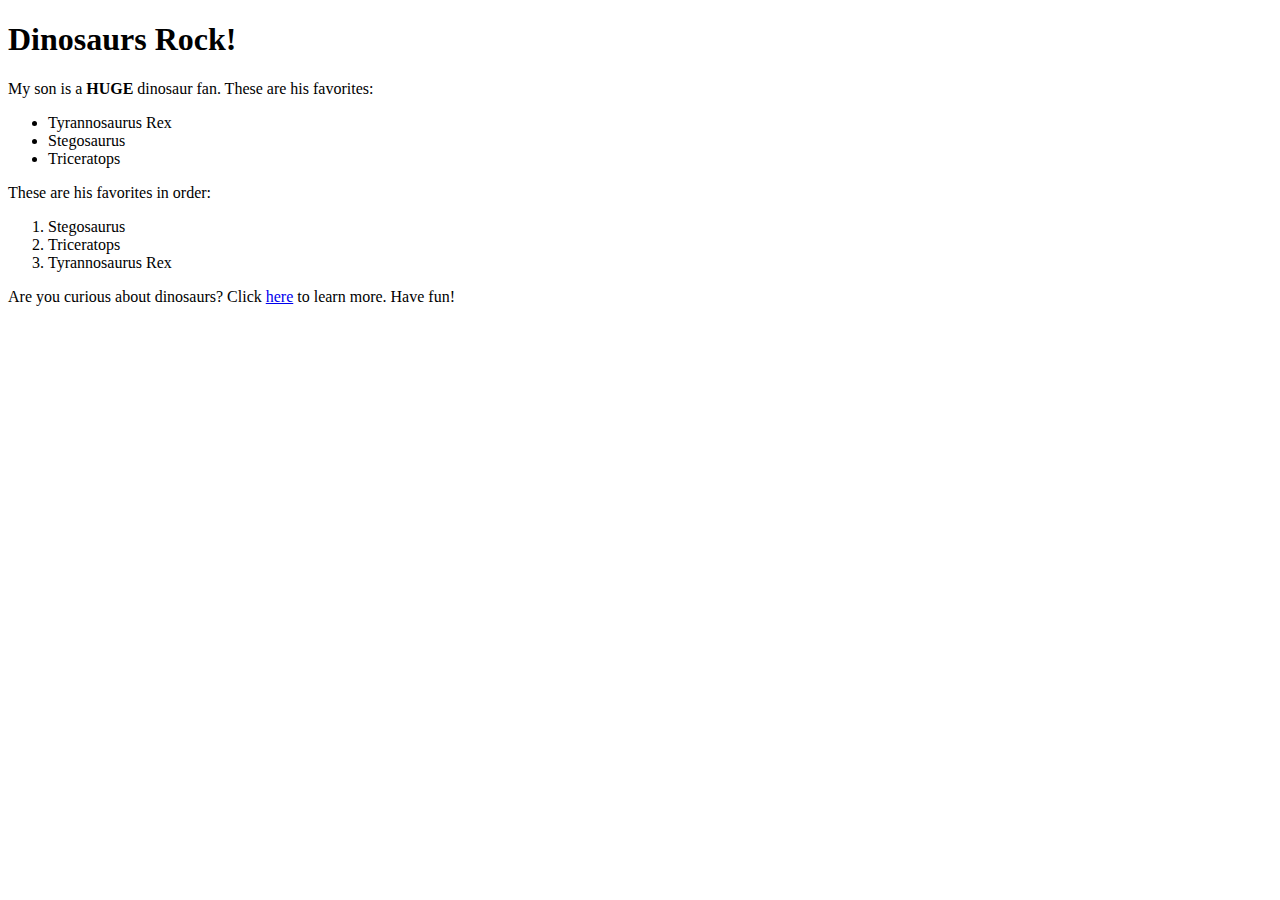
<file: html/web_basics/index.html>
<!DOCTYPE html>
<html>
  <head>
    <title>Dinosaurs</title>
  </head>
  <body>
    <h1>Dinosaurs Rock!</h1>
    <p>My son is a <strong>HUGE</strong> dinosaur fan. These are his favorites:</p>
    <ul>
      <li>Tyrannosaurus Rex</li>
      <li>Stegosaurus</li>
      <li>Triceratops</li>
    </ul>
    <p>These are his favorites in order:</p>
    <ol>
      <li>Stegosaurus</li>
      <li>Triceratops</li>
      <li>Tyrannosaurus Rex</li>
    </ol>
    <p>Are you curious about dinosaurs? Click <a href="https://en.wikipedia.org/wiki/Dinosaur">here</a> to learn more. Have fun!
    </p>
  </body>
</html>
</file>
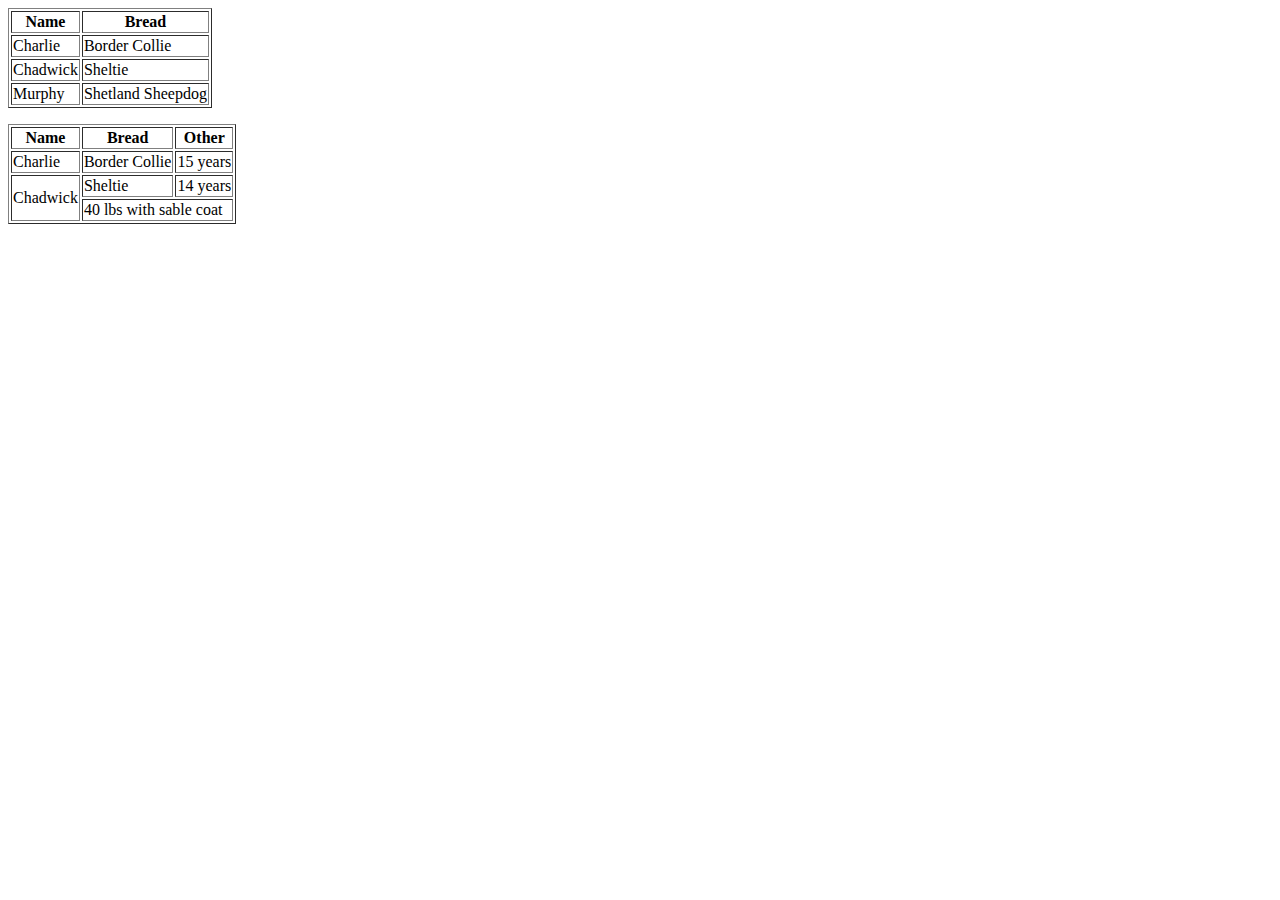
<file: html/table-practice.html>
<!DOCTYPE html>
<html>
<head>
  <title>My First Table</title>
</head>
<body>
<table border=1>
  <tr>
    <th>Name</th>
    <th>Bread</th>
  </tr>
  <tr>
    <td>Charlie</td>
    <td>Border Collie</td>
  </tr>
  <tr>
    <td>Chadwick</td>
    <td>Sheltie</td>
  </tr>
  <tr>
    <td>Murphy</td>
    <td>Shetland Sheepdog</td>
  </tr>
</table>
<p>
</p>
<table border=1>
  <tr>
    <th>Name</th>
    <th>Bread</th>
    <th>Other</th>
  </tr>
  <tr>
    <td>Charlie</td>
    <td>Border Collie</td>
    <td>15 years</td>
  </tr>
  <tr>
    <td rowspan="2">Chadwick</td>
    <td>Sheltie</td>
    <td>14 years</td>
  </tr>
  <tr>
    <td colspan="2">40 lbs with sable coat</td>
  </tr>
</table>
</body>
</html>
</file>
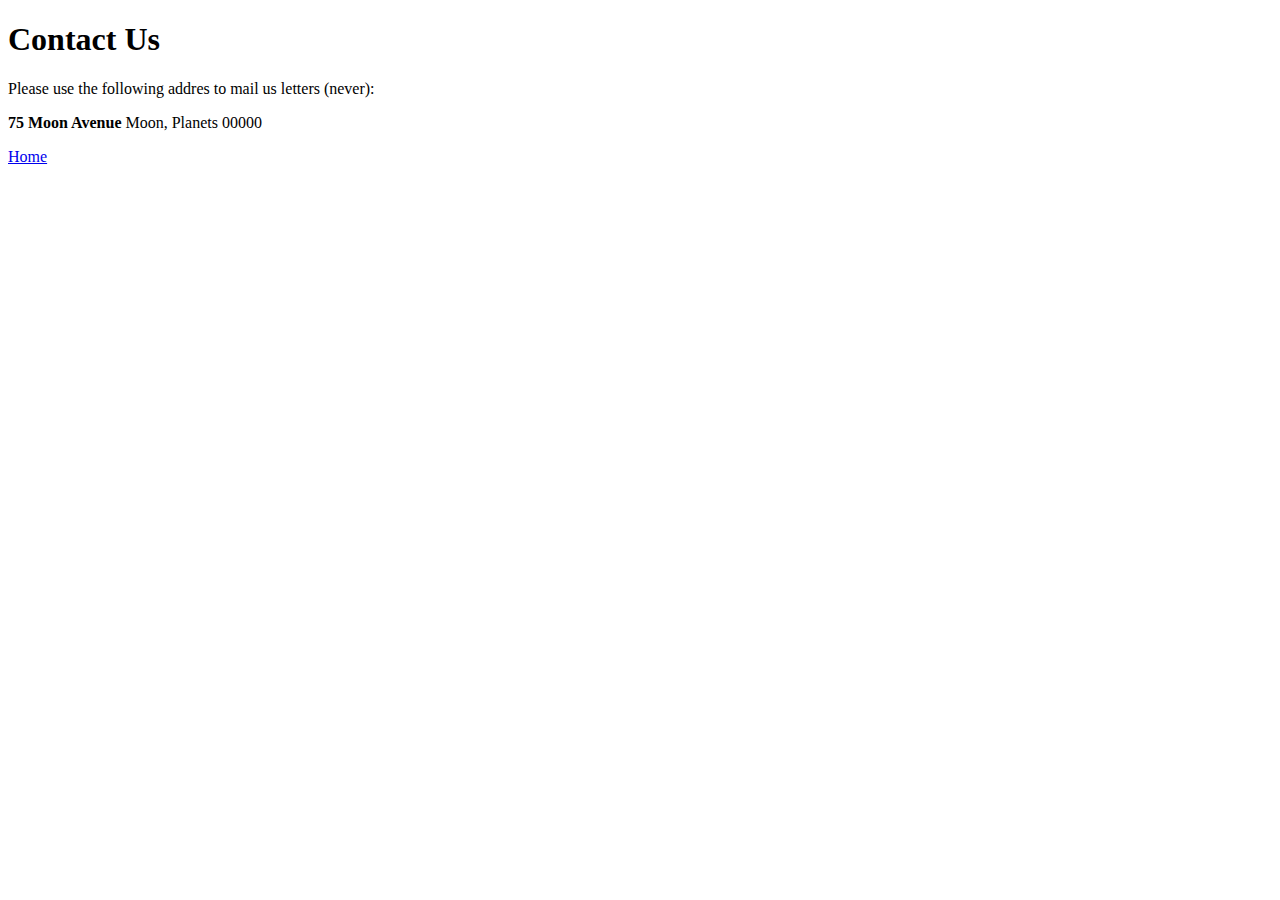
<file: html/moon_bootz/contact.html>
<!DOCTYPE html>
<html>
<head>
  <title>Contact Us</title>
</head>
<body>
  <h1>Contact Us</h1>
  <p>Please use the following addres to mail us letters (never):</p>
  <p>
    <strong>75 Moon Avenue</strong> Moon, Planets 00000
  </p>
  <footer><a href="file:///Users/codyleclaire/devbootcamp/phase-0-tracks/html/moon_bootz/index.html">Home</a></footer>
</body>
</html>
</file>
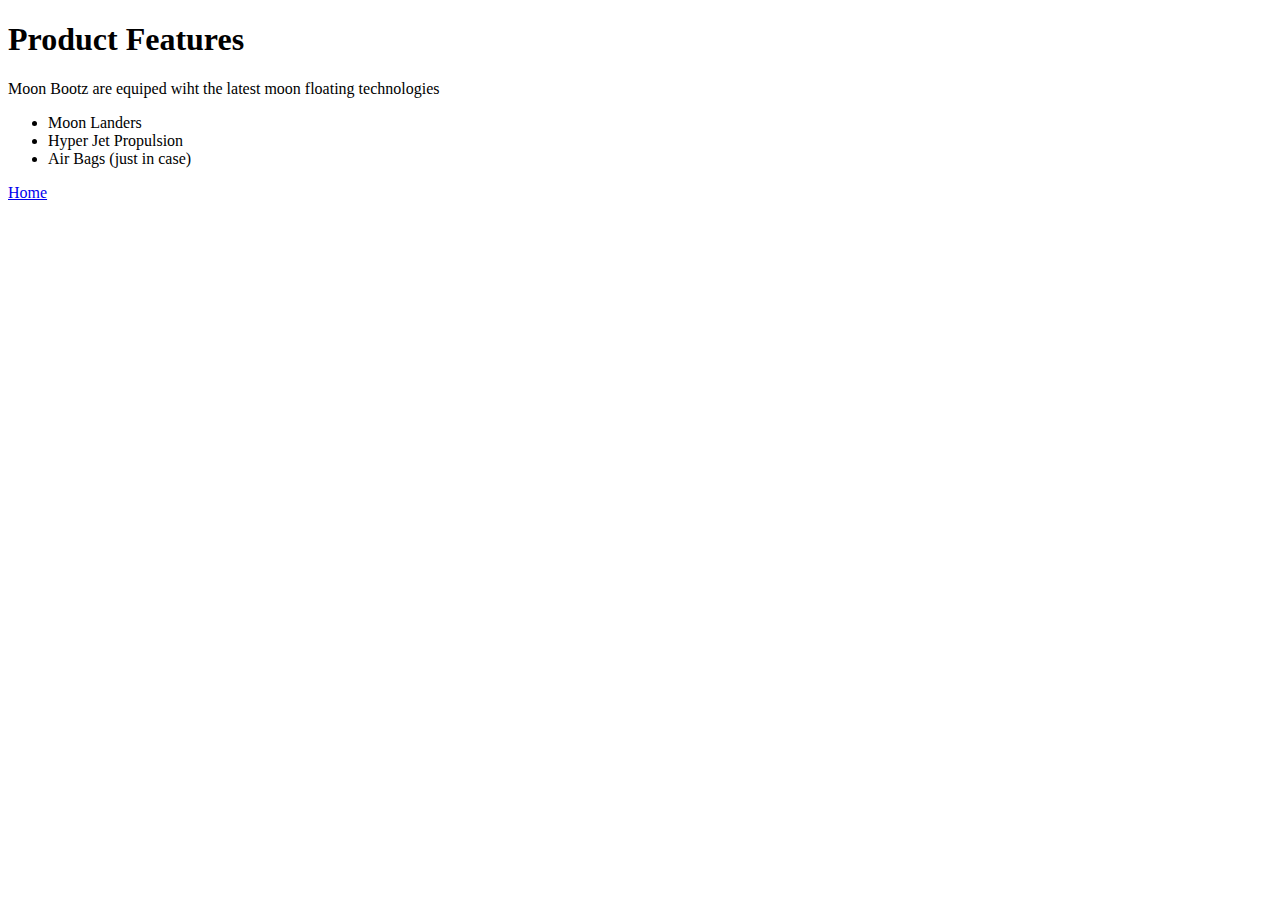
<file: html/moon_bootz/product_details.html>
<!DOCTYPE html>
<html>
<head>
  <title>Products</title>
</head>
<body>
  <h1>Product Features</h1>
  <p>Moon Bootz are equiped wiht the latest moon floating technologies</p>
  <ul>
    <li>Moon Landers</li>
    <li>Hyper Jet Propulsion</li>
    <li>Air Bags (just in case)</li>
  </ul>
  <footer><a href="file:///Users/codyleclaire/devbootcamp/phase-0-tracks/html/moon_bootz/index.html">Home</a></footer>
</body>
</html>
</file>
